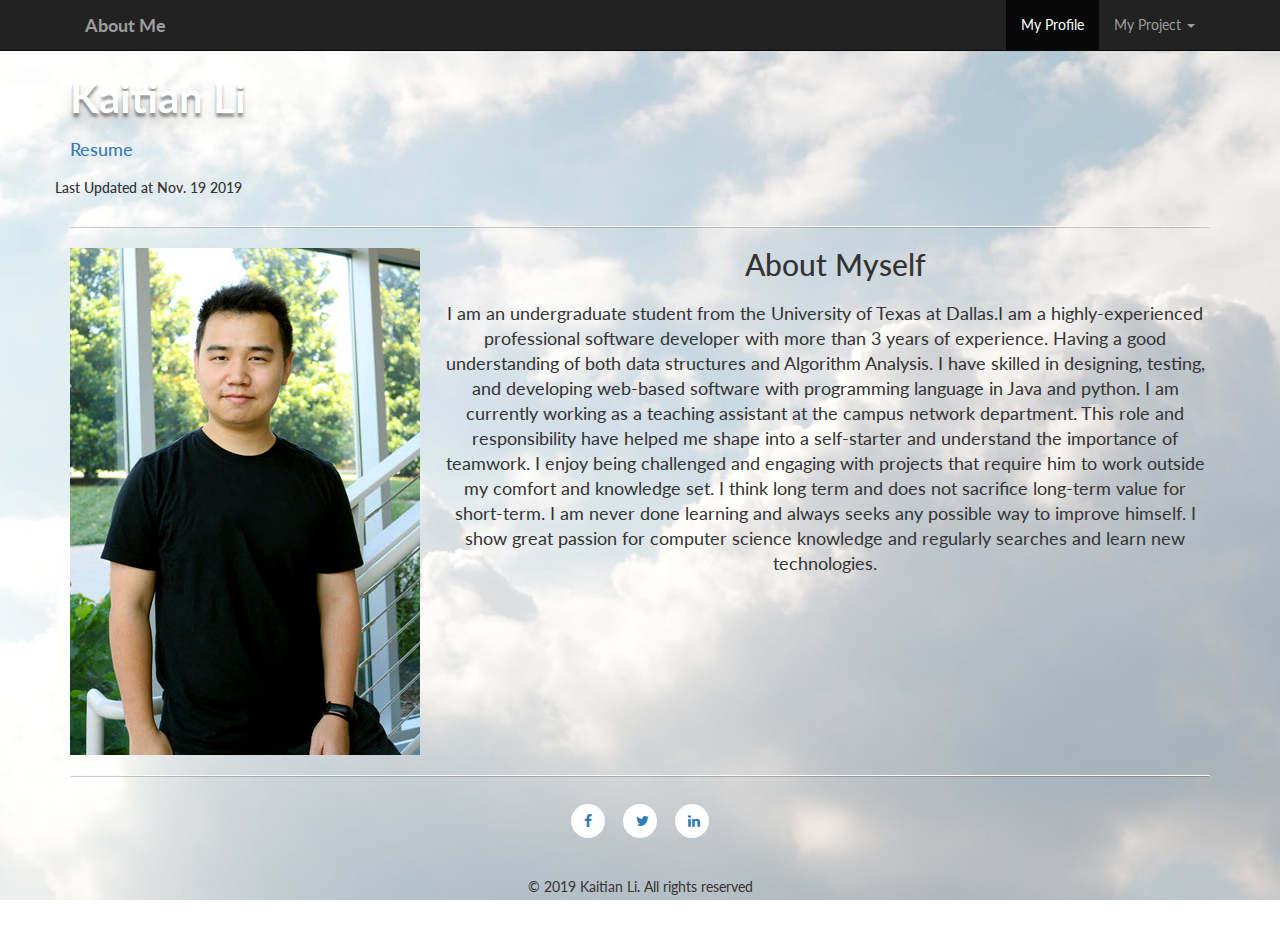
<file: index.html>
<!DOCTYPE html>
<html lang="en">

<head>
    <meta charset="UTF-8">
    <meta name="viewport" content="width=device-width, initial-scale=1.0">
    <meta http-equiv="X-UA-Compatible" content="ie=edge">
    <!-- Latest compiled and minified CSS -->
    <link rel="stylesheet" href="https://maxcdn.bootstrapcdn.com/bootstrap/3.3.7/css/bootstrap.min.css"
        integrity="sha384-BVYiiSIFeK1dGmJRAkycuHAHRg32OmUcww7on3RYdg4Va+PmSTsz/K68vbdEjh4u" crossorigin="anonymous">
    <!-- Custo-Files -->
    <link rel="stylesheet" type="text/css" href="css/About_me.css" media="all">
    <script src="https://code.jquery.com/jquery-3.4.1.js"
        integrity="sha256-WpOohJOqMqqyKL9FccASB9O0KwACQJpFTUBLTYOVvVU=" crossorigin="anonymous"></script>
    <!-- Latest compiled and minified JavaScript -->
    <script src="https://maxcdn.bootstrapcdn.com/bootstrap/3.3.7/js/bootstrap.min.js"
        integrity="sha384-Tc5IQib027qvyjSMfHjOMaLkfuWVxZxUPnCJA7l2mCWNIpG9mGCD8wGNIcPD7Txa"
        crossorigin="anonymous"></script>
    <link href="https://fonts.googleapis.com/css?family=Lato:400,700" rel="stylesheet">
    <link rel="stylesheet" href="https://cdnjs.cloudflare.com/ajax/libs/font-awesome/4.7.0/css/font-awesome.min.css">
    <title>ABOUT-ME</title>
</head>

<body>

    <nav class="navbar navbar-inverse navbar-fixed-top">
        <div class="container">
            <div class="row">
                <div class="col-lg-12">

                    <div class="container-fluid">
                        <!-- Brand and toggle get grouped for better mobile display -->
                        <div class="navbar-header">
                            <button type="button" class="navbar-toggle collapsed" data-toggle="collapse"
                                data-target="#bs-collapse-1" aria-expanded="false">
                                <span class="sr-only">Toggle navigation</span>
                                <span class="icon-bar"></span>
                                <span class="icon-bar"></span>
                                <span class="icon-bar"></span>
                            </button>
                            <a href="https://eini122.github.io/" class="navbar-brand"><b>About Me</b></a>
                        </div>

                        <!-- Collect the nav links, forms, and other content for toggling -->
                        <div class="collapse navbar-collapse" id="bs-collapse-1">
                            <ul class="nav navbar-nav navbar-right">
                                <ul class="nav navbar-nav">
                                    <li class="active"><a href="https://eini122.github.io/">My Profile <span
                                                class="sr-only">(current)</span></a>
                                    </li>
                                    <li class="dropdown">
                                        <a href="#" class="dropdown-toggle" data-toggle="dropdown" role="button"
                                            aria-haspopup="true" aria-expanded="false">My Project <span
                                                class="caret"></span></a>
                                        <ul class="dropdown-menu">
                                            <li><a href="https://github.com/eini122/Restful_Learning"
                                                    target="_blank">User
                                                    Verification</a></li>
                                            <li><a href="https://github.com/eini122/machine_learning" target="_blank">Machine learning</a></li>
                                            <li><a href="https://github.com/eini122/Buy" target="_blank">Currency
                                                    App</a></li>
                                            <li><a href="https://github.com/eini122/Data-structure-and-algorithmes"
                                                    target="_blank">Algorithm
                                                    project</a></li>
                                            <li role="separator" class="divider"></li>
                                            <li><a href="https://github.com/eini122" target="_blank">Github Homepage</a>
                                            </li>
                                        </ul>
                                    </li>
                                </ul>
                            </ul>
                        </div><!-- /.navbar-collapse -->
                    </div><!-- /.container-fluid -->
                </div>
            </div>
    </nav>
    <div class="container">
        <div class="row align-items-center">
            <div class="col-lg-12 cental">
                <div id="information">
                    <h1>Kaitian Li</h1>
                </div>
            </div>
        </div>
        <div class="row">
            <div class="col-lg-2 cental">
                <h4><a href="resume/Kaitian's resume.pdf" target="_blank">Resume</a></h4>
            </div>
        </div>
        <div class="row">
            <div class="col-12 cental">
                <h5>Last Updated at Nov. 19 2019</h5>
            </div>
            <div class="col-lg-12 cental">
                <hr>
            </div>
            <div class="col-lg-4 col-md-4 cental">
                <img src="image/peter.jpg" alt="">
            </div>
            <!-- <div class="col-lg-4 col-md-4 cental card" id="introduce">
                <h3>Introduce Myself</h3>
                <p>I am an undergraduate student from the University of Texas at Dallas.I am a
                    highly-experienced professional software developer with more than 3 years of experience. Having a
                    good understanding of both data structures and Algorithm Analysis. I have skilled in designing,
                    testing, and developing web-based software with programming language in Java and python. I am
                    currently working as a teaching assistant at the campus network department. This role and
                    responsibility have helped me shape into a self-starter and understand the importance of teamwork.
                    I enjoy being challenged and engaging with projects that require him to work outside my comfort
                    and knowledge set. I think long term and does not sacrifice long-term value for short-term. I am
                    never done learning and always seeks any possible way to improve himself. I show great passion for
                    computer science knowledge and regularly searches and learn new technologies.

                </p>
            </div> -->
            <div class="card text-center" id="introduce">
                <div class="card-header">
                    <h2 class="card-title">About Myself</h2>
                </div>
                <div class="card-body">
                    <blockquote class="blockquote mb-0">
                        <p>I am an undergraduate student from the University of Texas at Dallas.I am a
                            highly-experienced professional software developer with more than 3 years of experience.
                            Having a
                            good understanding of both data structures and Algorithm Analysis. I have skilled in
                            designing,
                            testing, and developing web-based software with programming language in Java and python. I
                            am
                            currently working as a teaching assistant at the campus network department. This role and
                            responsibility have helped me shape into a self-starter and understand the importance of
                            teamwork.
                            I enjoy being challenged and engaging with projects that require him to work outside my
                            comfort
                            and knowledge set. I think long term and does not sacrifice long-term value for short-term.
                            I am
                            never done learning and always seeks any possible way to improve himself. I show great
                            passion for
                            computer science knowledge and regularly searches and learn new technologies.

                        </p>
                    </blockquote>
                </div>
            </div>
        </div>
        <div>
            <hr>
        </div>
        <div class="col-lg-12 col-md-12 text-center">
            </form>
            <ul class="social_list list-unstyled mt-4">
                <li>
                    <a href="https://www.facebook.com/profile.php?id=100005787555314" target="_blank"
                        class="btn btn-social-icon btn-facebook">
                        <span class="fa fa-facebook"></span>
                    </a>
                </li>
                <li>
                    <a href="https://www.facebook.com/profile.php?id=100005787555314twifter" target="_blank"
                        class="btn btn-social-icon btn-twitter">
                        <span class="fa fa-twitter"></span>
                    </a>
                </li>

                <li>
                    <a href="https://www.linkedin.com/in/kaitian-li/" target="_blank"
                        class="btn btn-social-icon btn-linkedin">
                        <span class="fa fa-linkedin"></span>
                    </a>
                </li>
            </ul>
            </section>
        </div>


        <div class="right col-lg-12 text-center pb-3">
            <p>© 2019 Kaitian Li. All rights reserved
            </p>

        </div>

    </div>

</body>

</html>
</file>
<file: css/About_me.css>
body{
    font-family: Lato;

    background-image: url(../image/pexels.jpg);
    background-repeat: no-repeat;
    background-position: center;
    background-attachment: fixed;
    background-size: cover;

    min-height: 100%;
    padding-top: 20px;
    padding-bottom: 20px;
}
h1{
    font-weight: 700;
    font-size: 3em;
}
#information{
    padding-top: 3%;
    color: white;
    text-shadow: 0px 4px 3px rgba(0,0,0,0.4),
 				 0px 8px 13px rgba(0,0,0,0.1), 
 				 0px 18px 23px rgba(0,0,0,0.1);
}
hr{
    color: black;
	border: 1px solid #f8f8f8;
	border-bottom: 1px solid rgba(0,0,0,0.2)

}
.right{
    margin-top: 2%;
}
a:hover{
    color: hotpink;
}
#introduce{
    font-family: Lato;
    font-size: 1.2em;
    margin-left: 10%;
}

.social_list li {
    display: inline-block;
}

.social_list li a {
    width: 34px;
    height: 34px;
    border-radius: 50%;
    -webkit-border-radius: 50%;
    -moz-border-radius: 50%;
    -o-border-radius: 50%;
    margin: 0.5em;
    background: #fff;
    display: inline-block;

}

.w3pvt_social_list li a span {
    color: #333;
    font-size: 0.9em;
    text-align: center;
    margin: 0;
    line-height: 2.5em;
}
</file>
